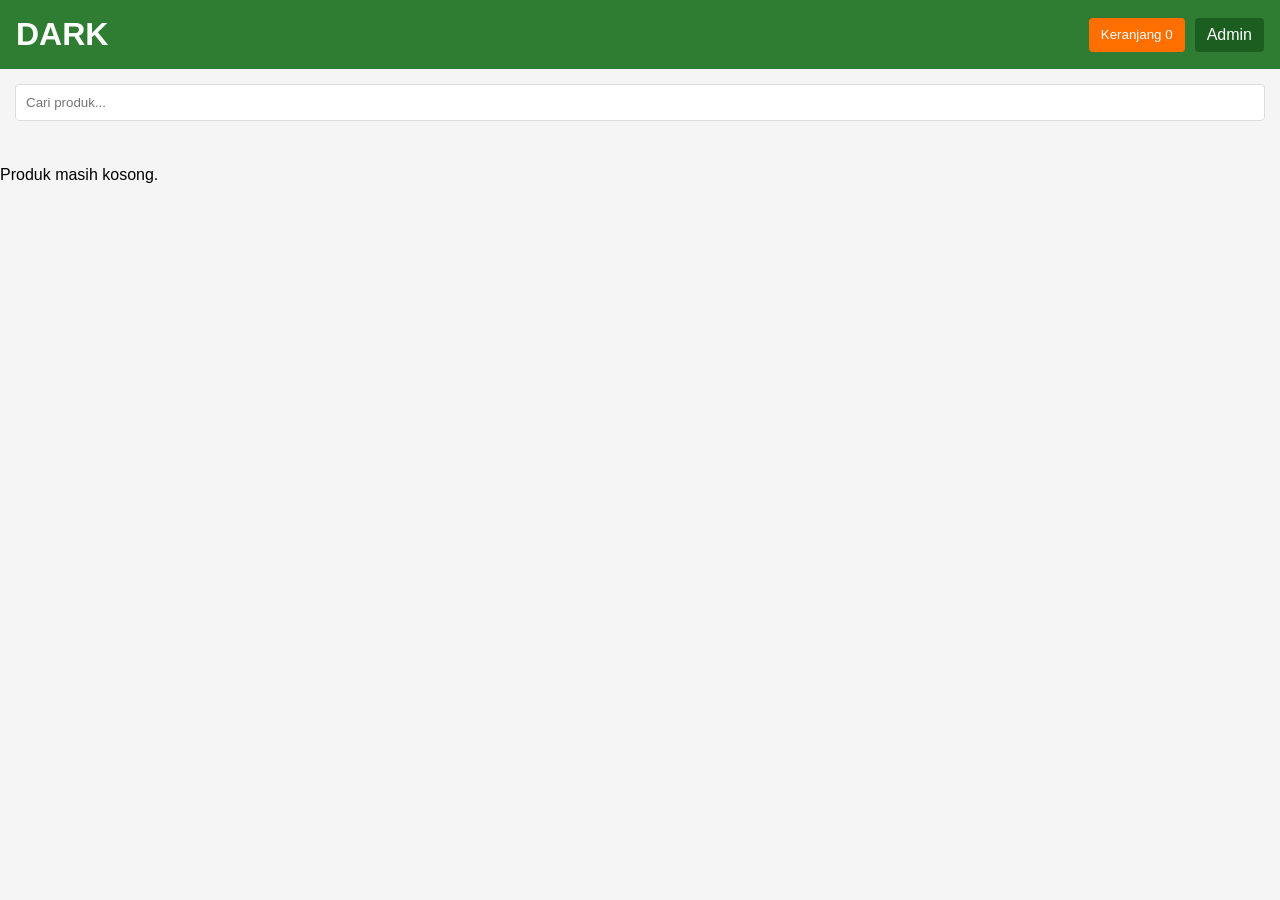
<file: index.html>
<!DOCTYPE html>
<html lang="id">
<head>
  <meta charset="UTF-8">
  <meta name="viewport" content="width=device-width, initial-scale=1.0">
  <title>DARK - Toko Online</title>
  <link rel="stylesheet" href="style.css">
</head>
<body>
  <header>
    <h1>DARK </h1>
    <div class="nav">
      <button id="cartBtn">Keranjang <span id="cartCount">0</span></button>
      <a href="admin.html" class="admin-link">Admin</a>
    </div>
  </header>

  <main>
    <div class="search-bar">
      <input type="text" id="searchInput" placeholder="Cari produk...">
    </div>
    <div id="productList" class="product-grid"></div>
  </main>

  <!-- Modal Keranjang -->
  <div id="cartModal" class="modal">
    <div class="modal-content">
      <span class="close">&times;</span>
      <h2>Keranjang Belanja</h2>
      <div id="cartItems"></div>
      <div class="cart-total">
        <strong>Total: Rp <span id="cartTotal">0</span></strong>
        <!DOCTYPE html>
<html lang="id">
<head>
  <meta charset="UTF-8">
  <meta name="viewport" content="width=device-width, initial-scale=1.0">
  <title>N Florest</title>
  <link rel="stylesheet" href="style.css">
</head>
<body>
  <header>
    <h1>N Florest</h1>
    <div>
      <button id="cartBtn">Keranjang <span id="cartCount">0</span></button>
      <a href="admin.html">Admin</a>
    </div>
  </header>

  <main>
    <input type="text" id="searchInput" placeholder="Cari produk...">
    <div id="productList" class="product-grid"></div>
  </main>

  <div id="cartModal" class="modal">
    <div class="modal-content">
      <span class="close">&times;</span>
      <h2>Keranjang Belanja</h2>
      <div id="cartItems"></div>
      <p>Total: Rp <span id="cartTotal">0</span></p>
      <button id="checkoutBtn">Checkout via WhatsApp</button>
    </div>
  </div>

  <script src="script.js"></script>
</body>
</html>
      </div>
      <button id="checkoutBtn">Checkout via WhatsApp</button>
    </div>
  </div>

  <script src="script.js"></script>
</body><script>
</script>
</html>
<div id="daftarProdukDashboard">
    <!-- Produk buat customer muncul di sini -->
        </div>
</file>
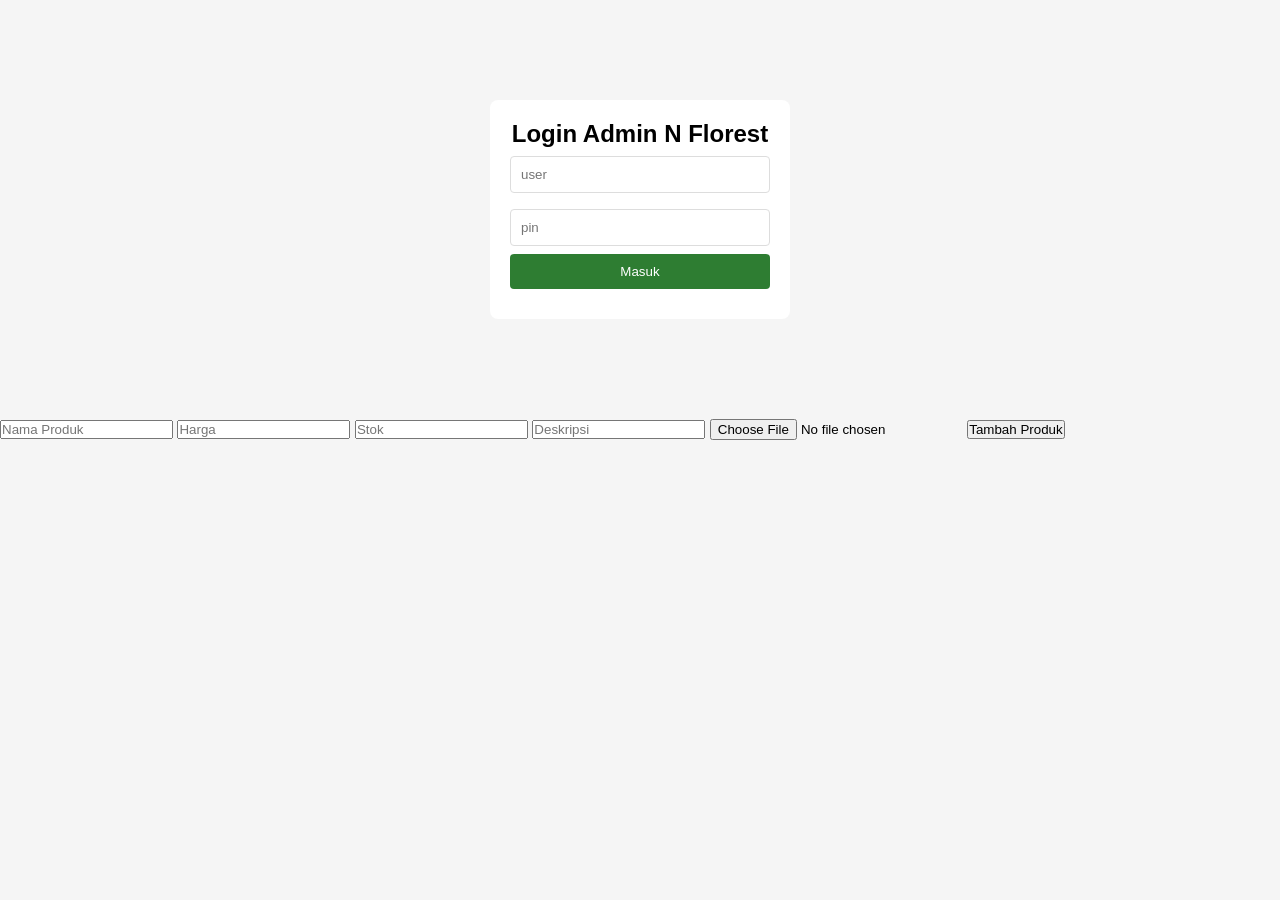
<file: admin.html>
<!DOCTYPE html>
<html lang="id">
<head>
  <meta charset="UTF-8">
  <meta name="viewport" content="width=device-width, initial-scale=1.0">
  <title>Admin N Florest</title>
  <link rel="stylesheet" href="style.css">
</head>
<body>
  <div id="loginSection" class="login-box">
    <h2>Login Admin N Florest</h2>
    <input type="text" id="usernameInput" placeholder="user">
    <input type="password" id="pinInput" placeholder="pin" maxlength="6">
    <button id="loginBtn">Masuk</button>
    <p id="loginError"></p>
  </div>

  <div id="adminPanel" class="hidden">
    <header>
      <h1>Dashboard Admin</h1>
      <button id="logoutBtn">Logout</button>
    </header>

    <main>
      <section class="admin-section">
        <h3>Tambah Produk Baru</h3>
        <input type="text" id="namaProduk" placeholder="Nama Produk">
        <input type="number" id="hargaProduk" placeholder="Harga">
        <input type="number" id="stokProduk" placeholder="Stok">
        <input type="text" id="descProduk" placeholder="Deskripsi">
        <label class="upload-label">Upload Gambar Produk:</label>
        <input type="file" id="gambarFile" accept="image/*">
        <img id="previewImg" class="preview-img hidden">
        <button id="tambahBtn">Tambah Produk</button>
      </section>

      <section class="admin-section">
        <h3>Daftar Produk</h3>
        <div id="adminProductList"></div>
      </section>

      <section class="admin-section">
        <h3>Laporan Penjualan</h3>
        <div class="laporan-stats">
          <div class="stat-box">
            <span>Total Penjualan</span>
            <strong id="totalOmzet">Rp 0</strong>
          </div>
          <div class="stat-box">
            <span>Total Transaksi</span>
            <strong id="totalTransaksi">0</strong>
          </div>
        </div>
        <button id="resetLaporanBtn" class="btn-hapus">Reset Laporan</button>
        <div id="listPenjualan"></div>
      </section>

      <section class="admin-section">
        <h3>Pengaturan Admin</h3>
        <input type="text" id="usernameBaru" placeholder="Username Baru">
        <input type="password" id="pinLama" placeholder="PIN Lama">
        <input type="password" id="pinBaru" placeholder="PIN Baru 6 digit">
        <button id="gantiAkunBtn">Update Akun Admin</button>
      </section>
    </main>
  </div>

  <!-- Modal Edit Produk -->
  <div id="editModal" class="modal">
    <div class="modal-content">
      <span class="close" id="closeEdit">&times;</span>
      <h2>Edit Produk</h2>
      <input type="hidden" id="editId">
      <input type="text" id="editNama" placeholder="Nama Produk">
      <input type="number" id="editHarga" placeholder="Harga">
      <input type="number" id="editStok" placeholder="Stok">
      <input type="text" id="editDesc" placeholder="Deskripsi">
      <label class="upload-label">Ganti Gambar:</label>
      <input type="file" id="editGambarFile" accept="image/*">
      <img id="editPreviewImg" class="preview-img">
      <button id="simpanEditBtn">Simpan Perubahan</button>
    </div>
  </div>

  <script src="admin.js"></script>
</body>
</html><form id="formTambahProduk">
    <input type="text" id="namaProduk" placeholder="Nama Produk">
    <input type="number" id="harga" placeholder="Harga">
    <input type="number" id="stok" placeholder="Stok">
    <input type="text" id="deskripsi" placeholder="Deskripsi">
    <input type="file" id="gambarProduk">
    <button id="btnTambahProduk">Tambah Produk</button>
</form>

<div id="daftarProduk">
    <!-- Produk di admin muncul di sini -->
        </div>
</file>
<file: style.css>
* {margin: 0; padding: 0; box-sizing: border-box; font-family: Arial, sans-serif;}
body {background: #f5f5f5;}
header {background: #2e7d32; color: white; padding: 1rem; display: flex; justify-content: space-between; align-items: center;}
.admin-link {color: white; text-decoration: none; background: #1b5e20; padding: 8px 12px; border-radius: 4px;}
.nav {display: flex; gap: 10px;}
#cartBtn {padding: 8px 12px; border: none; background: #ff6f00; color: white; border-radius: 4px;}
.product-grid {display: grid; grid-template-columns: repeat(auto-fill, minmax(160px, 1fr)); gap: 15px; padding: 15px;}
.product-card {background: white; border-radius: 8px; padding: 10px; box-shadow: 0 2px 5px rgba(0,0,0,0.1);}
.product-card img {width: 100%; height: 140px; object-fit: cover; border-radius: 4px;}
.product-card h3 {font-size: 14px; margin: 8px 0;}
.product-card button {width: 100%; padding: 8px; background: #2e7d32; color: white; border: none; border-radius: 4px; margin-top: 5px;}
.product-card button:disabled {background: #999;}
.search-bar {padding: 15px;}
.search-bar input {width: 100%; padding: 10px; border: 1px solid #ddd; border-radius: 4px;}
.modal {display: none; position: fixed; z-index: 10; left: 0; top: 0; width: 100%; height: 100%; background: rgba(0,0,0,0.5);}
.modal-content {background: white; margin: 10% auto; padding: 20px; width: 90%; max-width: 400px; border-radius: 8px;}
.close {float: right; font-size: 28px; cursor: pointer;}
.hidden {display: none;}
.login-box {max-width: 300px; margin: 100px auto; background: white; padding: 20px; border-radius: 8px; text-align: center;}
.login-box input,.admin-section input, #editModal input {width: 100%; padding: 10px; margin: 8px 0; border: 1px solid #ddd; border-radius: 4px;}
.login-box button,.admin-section button, #editModal button {width: 100%; padding: 10px; background: #2e7d32; color: white; border: none; border-radius: 4px;}
.admin-section {background: white; margin: 15px; padding: 15px; border-radius: 8px;}
#loginError {color: red; margin-top: 10px;}
.cart-item {display: flex; justify-content: space-between; margin: 10px 0;}
#checkoutBtn {width: 100%; padding: 12px; background: #25D366; color: white; border: none; border-radius: 4px; margin-top: 15px;}
.upload-label {display: block; margin-top: 8px; font-size: 14px; color: #555;}
.preview-img {width: 100%; max-height: 150px; object-fit: cover; margin: 8px 0; border-radius: 4px; border: 1px solid #ddd;}
.stok-info {font-size: 12px; color: #666;}
.stok-habis {color: red; font-weight: bold;}
.admin-product-row {display: flex; justify-content: space-between; align-items: center; padding: 8px 0; border-bottom: 1px solid #eee;}
.admin-product-info {flex: 1;}
.admin-actions {display: flex; gap: 5px;}
.admin-actions button {padding: 5px 8px; font-size: 12px; width: auto;}
.btn-hapus {background: #d32f2f!important;}
.btn-edit {background: #1976d2!important;}
.laporan-stats {display: flex; gap: 10px; margin-bottom: 15px;}
.stat-box {flex: 1; background: #e8f5e9; padding: 12px; border-radius: 6px; text-align: center;}
.stat-box span {display: block; font-size: 12px; color: #555;}
.stat-box strong {font-size: 18px; color: #2e7d32;}
#listPenjualan {margin-top: 15px; max-height: 300px; overflow-y: auto;}
.penjualan-item {padding: 10px; border-bottom: 1px solid #eee; font-size: 14px;}
.penjualan-item span {display: block; color: #666; font-size: 12px;}
</file>
